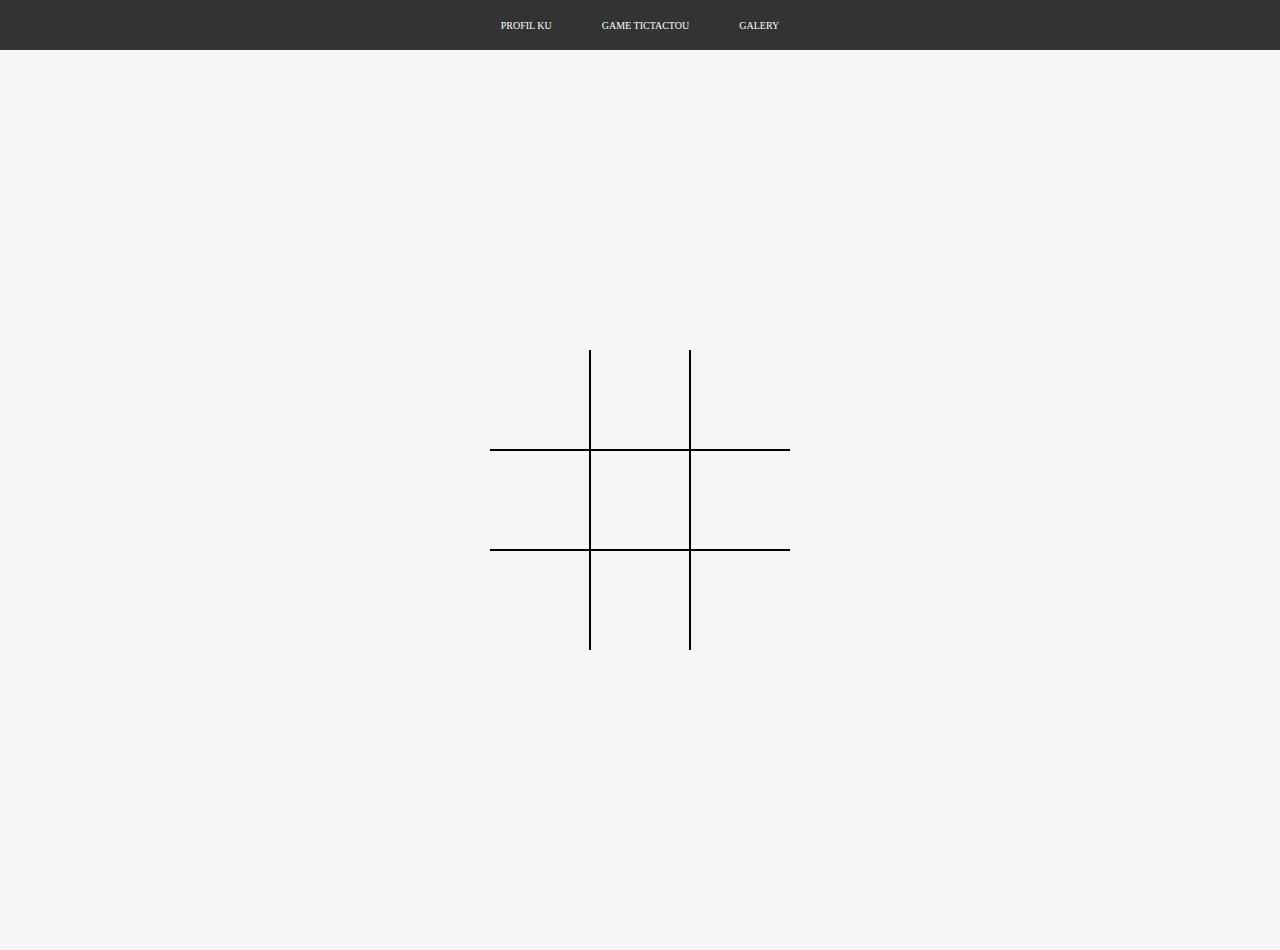
<file: tic.html>
<!DOCTYPE html>
<html lang="en">
<head>
  <meta charset="UTF-8">
  <meta name="viewport" content="width=device-width, initial-scale=1.0">
  <meta http-equiv="X-UA-Compatible" content="ie=edge">
  <link rel="stylesheet" href="style.css">
  <script src="tic.js" defer></script>
  <title>Tic Tac Toe Game</title>
</head>
<body>
<div class="container-navbar">
      <ul class="ul-navbar">
        <li class="li-navbar">
          <a href="index.html" class="a-navbar">PROFIL KU</a>
        </li>
        <li class="li-navbar">
          <a href="tic.html" class="a-navbar">GAME TICTACTOU</a>
        </li>
        <li class="li-navbar">
          <a href="galery.html" class="h2-galery">GALERY</a>
        </li>
      </ul>
    </div>
  <div class="board" id="board">
    <div class="cell" data-cell></div>
    <div class="cell" data-cell></div>
    <div class="cell" data-cell></div>
    <div class="cell" data-cell></div>
    <div class="cell" data-cell></div>
    <div class="cell" data-cell></div>
    <div class="cell" data-cell></div>
    <div class="cell" data-cell></div>
    <div class="cell" data-cell></div>
  </div>
  <div class="winning-message" id="winningMessage">
    <div data-winning-message-text></div>
    <button id="restartButton">Mulai Lagi!</button>
  </div>
</body>
</html>
</file>
<file: style.css>
*,
html {
  margin: 0;
  padding: 0;
}
body {
  background-color: whitesmoke;
  background-repeat: no-repeat;
  background-size: 100% 100%;
}
 .container-navbar {
  background-color: #333;
  height: 50px;
}
.ul-navbar {
  display: flex;
  height: 50px;
  justify-content: center;
  align-items: center;
}
.li-navbar {
  list-style-type: none;
  padding: 20px;
  margin: 5px;
  color: white;
  font-size: 10px;
}
.li-navbar:hover {
  background-color: darkblue;
  transition: .2s ease-in-out;
  transition-delay: .2s;
  border-radius: 8px;
}
.a-navbar {
  color: white;
  text-decoration: none;
}
.container-conten {
  display: flex;
  justify-content: center;
  align-items: center;
}
.profile h3 {
  font-size: 20px;
  font-weight: 400;
  margin: 20px 0px 8px 0px; 
}
.container-footer {
  display: flex;
  justify-content: center;
  align-items: center;
  margin: 30;
  
}
.galery-foto {
  display: flex;
  justify-content: center;
  align-items: center;
  height: 30vh;
  margin: 2vh
}
.h2-galery {
  color: white;
  transition: .2s ease-in-out;
  transition-delay: .2s;
  border-radius: 8px;
  text-decoration: none;
}
.container-h3 {
  display: flex;
  justify-content: center;
  align-items: center;
}
*, *::after, *::before {
  box-sizing: border-box;
}
.galery-michie{
 align-items: center;
 border-radius: 20rem;
 margin:90;
 float: left;

}

:root {
  --cell-size: 100px;
  --mark-size: calc(var(--cell-size) * .9);
}
.div-audio {
  display: flex;
  justify-items: center;
  align-items: center;
  margin: 30;
  height: 60;
}
body {
  margin: 0;
}

.board {
  width: 100vw;
  height: 100vh;
  display: grid;
  justify-content: center;
  align-content: center;
  justify-items: center;
  align-items: center;
  grid-template-columns: repeat(3, auto)
}

.cell {
  width: var(--cell-size);
  height: var(--cell-size);
  border: 1px solid black;
  display: flex;
  justify-content: center;
  align-items: center;
  position: relative;
  cursor: pointer;
}

.cell:first-child,
.cell:nth-child(2),
.cell:nth-child(3) {
  border-top: none;
}

.cell:nth-child(3n + 1) {
  border-left: none;
}

.cell:nth-child(3n + 3) {
  border-right: none;
}

.cell:last-child,
.cell:nth-child(8),
.cell:nth-child(7) {
  border-bottom: none;
}

.cell.x,
.cell.circle {
  cursor: not-allowed;
}

.cell.x::before,
.cell.x::after,
.cell.circle::before {
  background-color: black;
}

.board.x .cell:not(.x):not(.circle):hover::before,
.board.x .cell:not(.x):not(.circle):hover::after,
.board.circle .cell:not(.x):not(.circle):hover::before {
  background-color: lightgrey;
}

.cell.x::before,
.cell.x::after,
.board.x .cell:not(.x):not(.circle):hover::before,
.board.x .cell:not(.x):not(.circle):hover::after {
  content: '';
  position: absolute;
  width: calc(var(--mark-size) * .15);
  height: var(--mark-size);
}

.cell.x::before,
.board.x .cell:not(.x):not(.circle):hover::before {
  transform: rotate(45deg);
}

.cell.x::after,
.board.x .cell:not(.x):not(.circle):hover::after {
  transform: rotate(-45deg);
}

.cell.circle::before,
.cell.circle::after,
.board.circle .cell:not(.x):not(.circle):hover::before,
.board.circle .cell:not(.x):not(.circle):hover::after {
  content: '';
  position: absolute;
  border-radius: 50%;
}

.cell.circle::before,
.board.circle .cell:not(.x):not(.circle):hover::before {
  width: var(--mark-size);
  height: var(--mark-size);
}

.cell.circle::after,
.board.circle .cell:not(.x):not(.circle):hover::after {
  width: calc(var(--mark-size) * .7);
  height: calc(var(--mark-size) * .7);
  background-color: white;
}

.winning-message {
  display: none;
  position: fixed;
  top: 0;
  left: 0;
  right: 0;
  bottom: 0;
  background-color: rgba(0, 0, 0, .9);
  justify-content: center;
  align-items: center;
  color: white;
  font-size: 5rem;
  flex-direction: column;
}

.winning-message button {
  font-size: 3rem;
  background-color: white;
  border: 1px solid black;
  padding: .25em .5em;
  cursor: pointer;
}

.winning-message button:hover {
  background-color: black;
  color: white;
  border-color: white;
}

.winning-message.show {
  display: flex;
}
</file>
